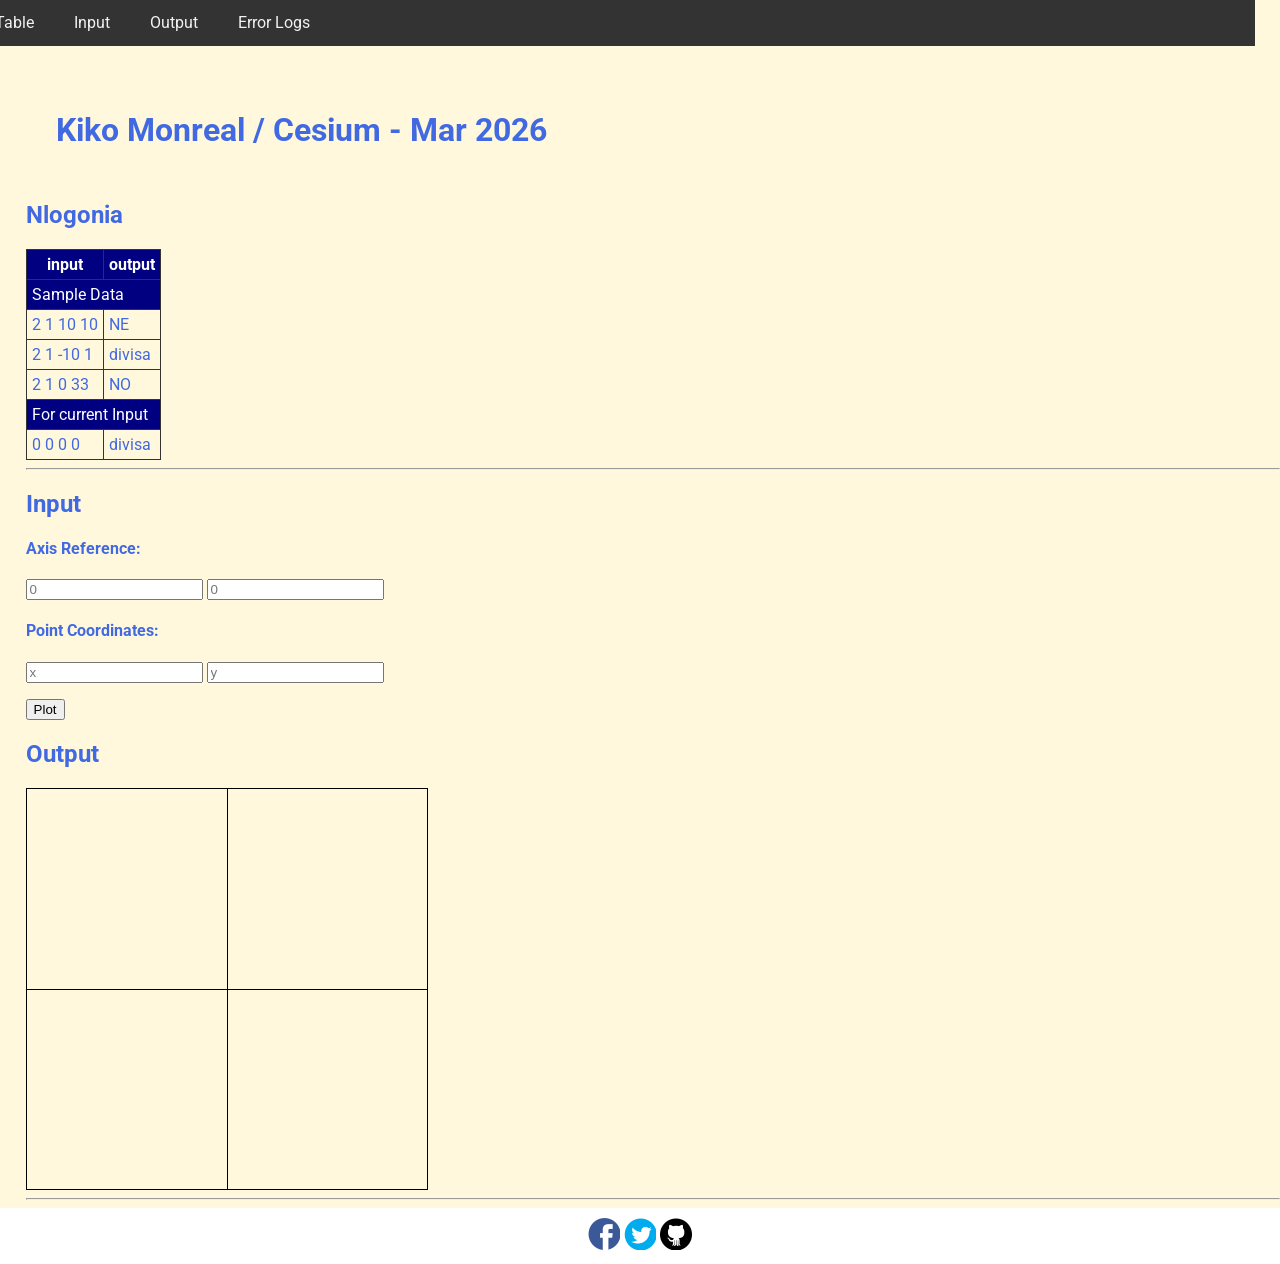
<file: public/quarter 4/3rdGraded/index.html>
<!DOCTYPE html>
<html>
<head>
  <meta charset="utf-8">
  <meta name="viewport" content="width=device-width">
  <!-- change the authors name to both your names-->
  <meta name="author" content="Kiko Monreal">
  <meta name="description" content="testing and debugging">
  <meta name="keywords" content="testing and debugging">
  <title>CS 3 </title>
  <link href="style.css" rel="stylesheet" type="text/css" />
  <link rel="preconnect" href="https://fonts.googleapis.com">
  <link rel="preconnect" href="https://fonts.gstatic.com" crossorigin>
  <link href="https://fonts.googleapis.com/css2?family=Open+Sans&family=Poppins:wght@300&family=Roboto&display=swap" rel="stylesheet">
  <link rel="icon" type="image/x-icon" href="images/favicon.ico">
</head>

<body>
  <header>
    <nav>
      <a href="#start">Table</a>
      <a href="#input">Input</a>
      <a href="#output">Output</a>
      <a href="errorlogs.html">Error Logs</a>
    </nav>
    
    <h1 style="padding: 30px">Kiko Monreal / Cesium  - Mar 2026 </h1>
    <h2 id="start"> Nlogonia </h2>
  </header>

  <section id="table">
    <table> 
      <tr class="rColor">
        <th> input </th> <th> output</th>
      </tr>
      <tr class="rColor"> 
        <td colspan="2"> Sample Data</td>
      </tr>
      <tr> 
        <td> 2 1 10 10 </td> <td> NE</td>
      </tr>
      <tr> 
        <td> 2 1 -10 1 </td> <td> divisa</td>
      </tr>
      <tr> 
        <td> 2 1 0 33 </td> <td> NO </td>
      </tr>
      <tr  class="rColor"> 
        <td colspan="2"> For current Input</td>
      </tr>
      <tr> 
        <td id="in1"> 0 0 0 0 </td> <td id="out1"> divisa </td>
      </tr>
    </table>
    <hr>
  </section>
  
  <section id="input">
    <h2> Input </h2>
  
    <h4>Axis Reference:</h4>
    <p>
      <input type="number" id="x0" placeholder="0">
      <input type="number" id="y0" placeholder="0">
    </p>
    
    <h4>Point Coordinates:</h4>
    <p>
      <input type="number" id="x" placeholder="x"> 
      <input type="number" id="y" placeholder="y">
    </p>
    <button onclick="plotPoint(Number(x0.value),Number(y0.value),Number(x.value), Number(y.value))"> Plot </button>
  </section>
  
  <section id="output">
    <h2 id="output"> Output </h2>
  
    <div id="coordinatePlane">
        <div id="xAxis" class="axis"></div>
        <div id="yAxis" class="axis"></div>
    </div>
    <hr>
  </section>
  
  <!--- anchors for socmed site are done with image sprites -->
  <footer>
    <a href="https://facebook.com"><div class="icon facebook"></div></a>
    <a href="https://twitter.com"><div class="icon twitter"></div></a>
    <a href="https://github.com"><div class="icon github"></div></a>
  </footer>
  <script defer src="script.js"></script>
</body>

</html>
</file>
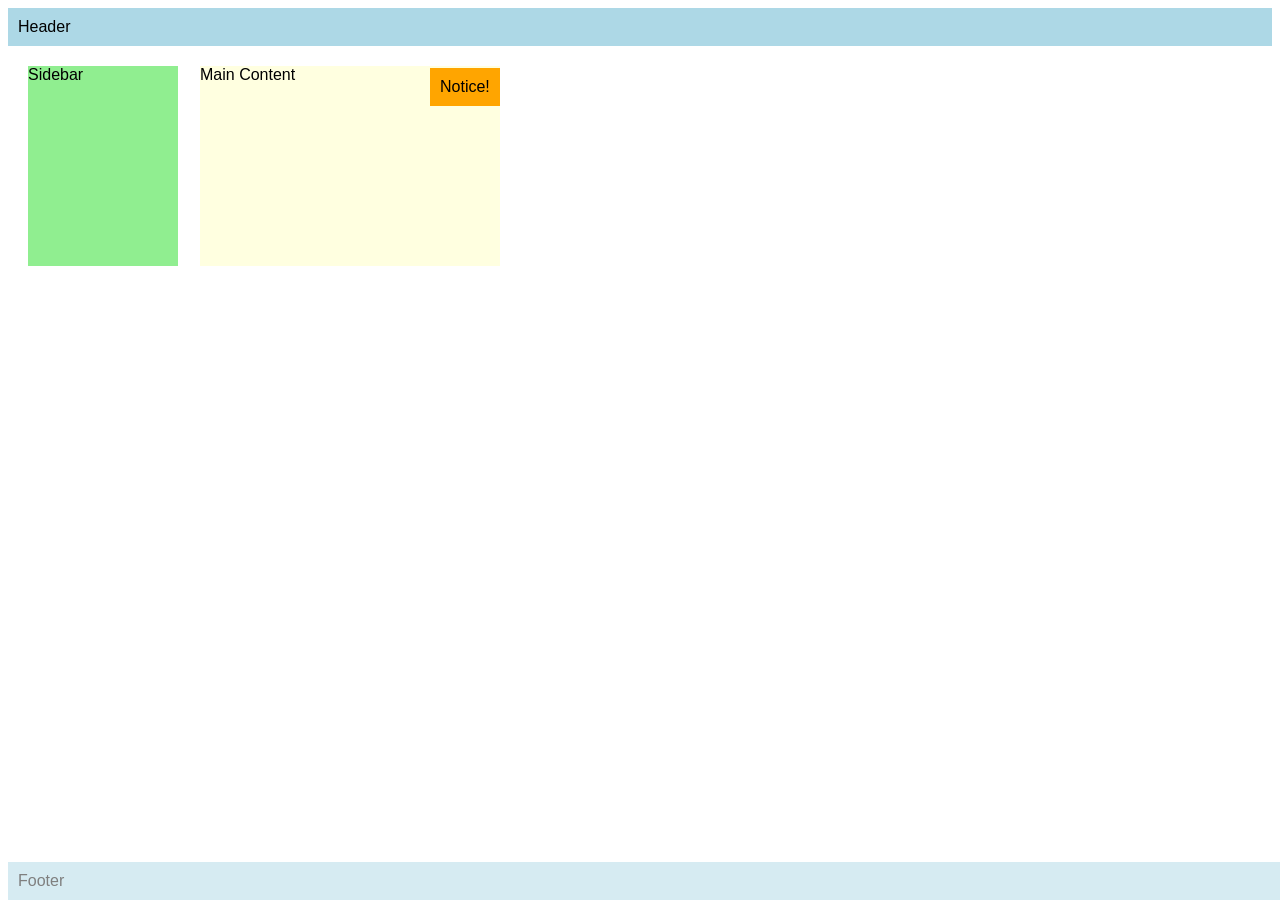
<file: SectionLNseatwork2.html>
<!DOCTYPE html>
<html>
<head>
  <meta name="author" content="MONREAL, Francis Warren P. and LOZANO, Rhys Laurence T." />
  <meta name="revised" content="27/03/2026" />
  <style>
    body { font-family: Arial, sans-serif; }
    .header, .footer {
      background: lightblue;
      padding: 10px;
    }
    .footer {
       opacity: 0.5;
       position: fixed; 
       bottom: 0; 
       width: 100%;
    }
    .sidebar {
      background: lightgreen;
      width: 150px;
      height: 200px;
      position: relative; 
      top: 20px; 
      left: 20px;
    }
    .content {
      background: lightyellow;
      width: 300px;
      height: 200px;
      position: absolute; 
      top: 66px; 
      left: 200px;
    }    
    .notice {
    position: absolute;
    left: 230px;
    bottom: 160px;
    background: orange;
    padding: 10px;
    z-index: 2;
}
  </style>
</head>
<body>
  <div class="header">Header</div>
  <div class="sidebar">Sidebar</div>
  <div class="content">Main Content
    <div class="notice">Notice!</div>
  </div>
  <div class="footer">Footer</div>
</body>
</html>
</file>
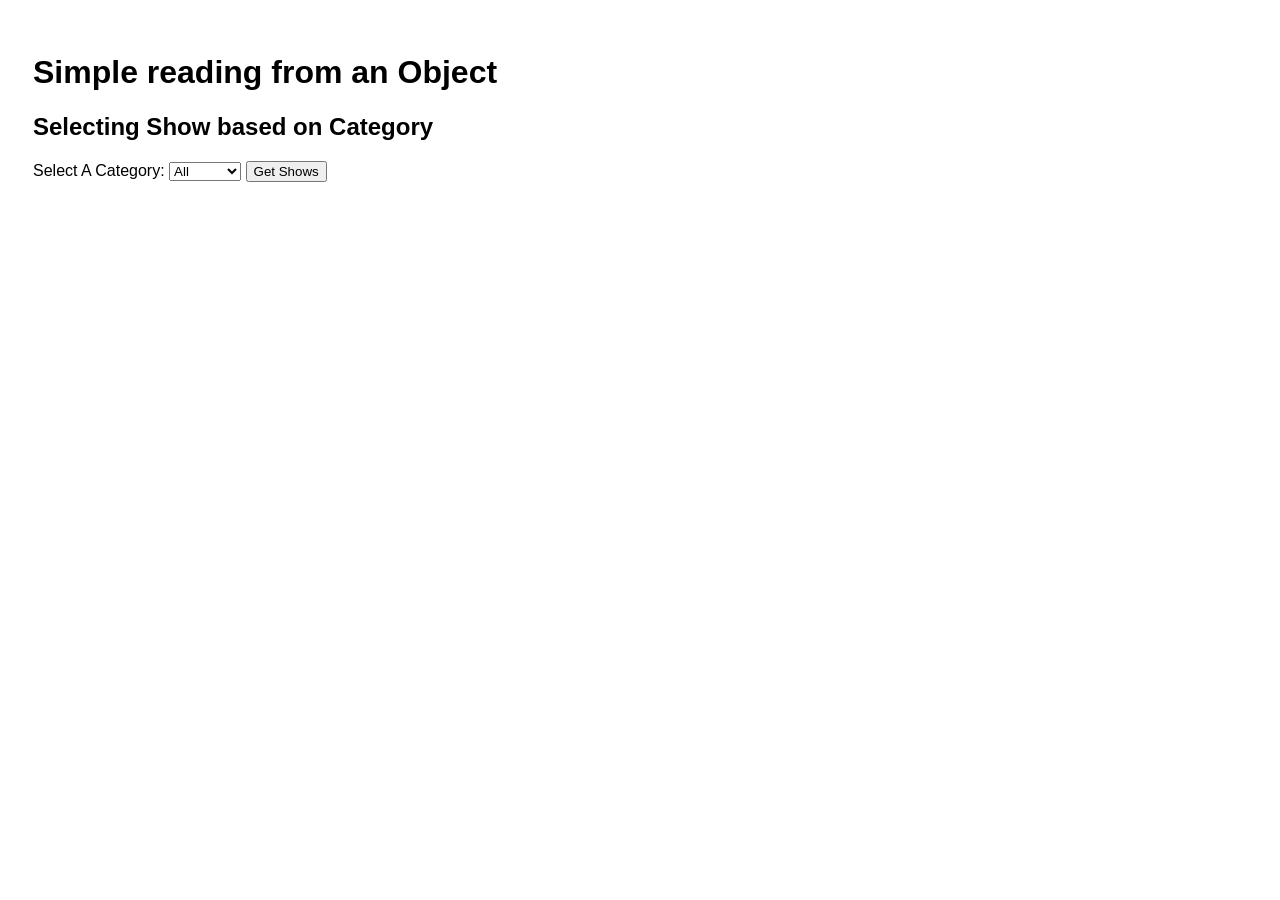
<file: public/arrayofobjects/arrayofobjects.html>
<!DOCTYPE html>
<html>
  <head>
    <title>Hello, World!</title>
    <link rel="stylesheet" href="styles.css" />
  </head>
  <body>
      <h1>Simple reading from an Object</h1>
      <h2>Selecting Show based on Category</h2> 
      <label>
        Select A Category:
        <select id="showCat" name="showCat">
          <option value="All">All</option>
          <option value="Drama">Drama</option>
          <option value="Comedy">Comedy</option>
          <option value="Sci-Fi">Sci-Fi</option>
          <option value="Anime">Anime</option>
        </select>
      </label>
      <button onclick="getShows()">Get Shows</button>
      <table id="results">

      </table>
      <p id="count"> </p>
      <script src="script.js"></script>
  </body>
</html>
</file>
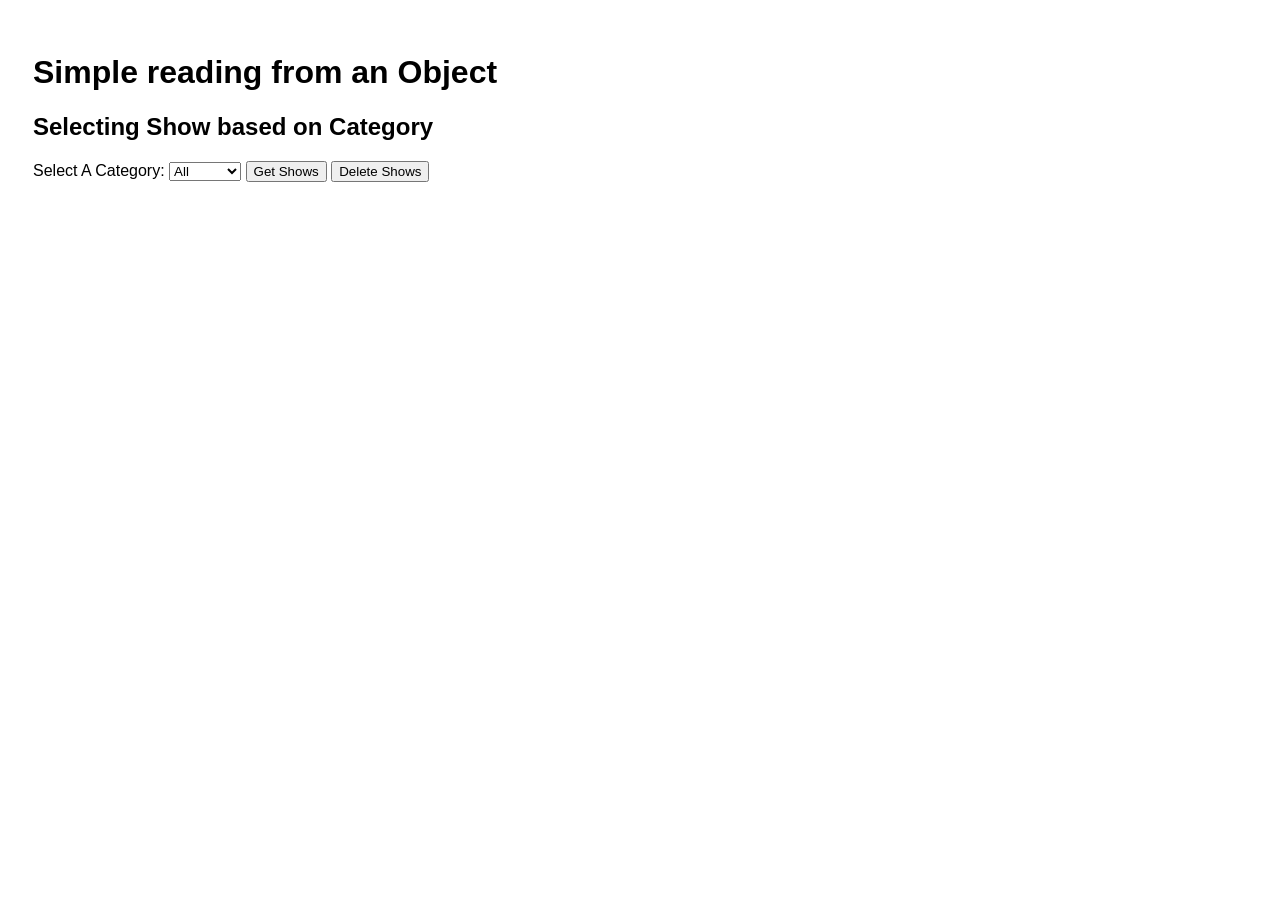
<file: public/objectsofobjects/objectsofobjects.html>
<!DOCTYPE html>
<html>
  <head>
    <title>Hello, World!</title>
    <link rel="stylesheet" href="styles.css" />
  </head>
  <body>
      <h1>Simple reading from an Object</h1>
      <h2>Selecting Show based on Category</h2> 
      <label>
        Select A Category:
        <select id="showCat" name="showCat">
          <option value="All">All</option>
          <option value="Drama">Drama</option>
          <option value="Comedy">Comedy</option>
          <option value="Sci-Fi">Sci-Fi</option>
          <option value="Anime">Anime</option>
        </select>
      </label>
      <button onclick="getShows()">Get Shows</button>
      <button onclick="delShows()">Delete Shows</button>
      <table id="results">

      </table>
      <p id="count"> </p>
      <script src="script.js"></script>
  </body>
</html>
</file>
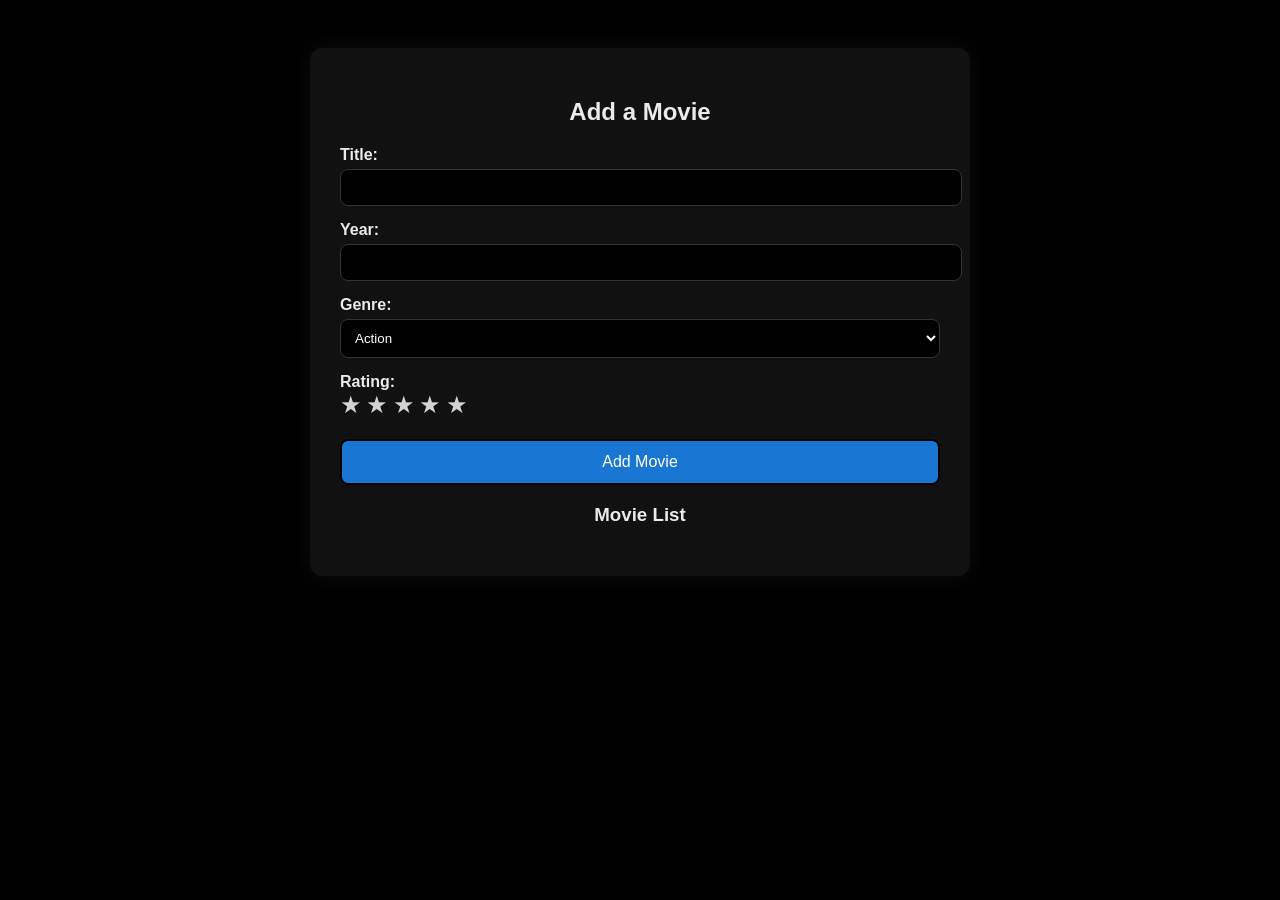
<file: public/quarter 4/q41gCesiumMonreal.html>
<!DOCTYPE html>
<html lang="en">
<head>
<meta charset="UTF-8">
<title>Movie Form</title>

<style>
  body {
    font-family: Arial, sans-serif;
    background-color: #000;
    color: #eaeaea; 
    display: flex;
    justify-content: center;
    padding: 40px;
  }

  .container {
    background: #111; 
    padding: 30px;
    border-radius: 12px;
    width: 600px;
    box-shadow: 0 0 20px rgba(255,255,255,0.05);
  }

  h2, h3 {
    text-align: center;
  }

  label {
    display: block;
    margin-top: 15px;
    font-weight: bold;
  }

  input, select {
    width: 100%;
    padding: 10px;
    margin-top: 5px;
    border-radius: 8px;
    border: 1px solid #333;
    background-color: #000;
    color: #fff;
    transition: all 0.25s ease;
  }

  input:hover, select:hover {
    border-color: #aaa;
    box-shadow: 0 0 8px rgba(255,255,255,0.3);
  }

  input:focus, select:focus {
    outline: none;
    background-color: #fff;  
    color: #000;          
    border-color: #fff;

    box-shadow:
      0 0 5px #fff,
      0 0 10px #fff,
      0 0 20px #fff,
      0 0 40px rgba(255,255,255,0.9);
  }

  .star {
    font-size: 24px;
    cursor: pointer;
    color: #555;
    transition: 0.2s;
  }

  .star.active {
    color: gold;
    text-shadow: 0 0 13px gold;
  }

  .star {
    font-size: 24px;
    cursor: pointer;
    color: lightgray;
  }

  .star.active {
    color: gold;
  }

  button {
    margin-top: 20px;
    width: 100%;
    padding: 12px;
    background: #1976d2;
    color: white;
    border: 2px solid black;
    border-radius: 8px;
    font-size: 16px;
    cursor: pointer;
  }

  .movie-list {
    margin-top: 20px;
    overflow: visible;
  }

  .movie-item {
    background: #111;
    border: 1px solid #333;
    padding: 10px;
    border-radius: 8px;
    margin-top: 10px;

    transition: transform 0.25s ease, box-shadow 0.25s ease;
  }

  .movie-item:hover {
    transform: scale(1.10);
    box-shadow: 0 0 15px rgba(255,255,255,0.3);
  }

  .gold {
    color: gold;
  }

  input::placeholder {
    color: #888;
  }

  input:focus::placeholder {
    color: #444;
  }
</style>
</head>

<body>

<div class="container">
  <h2>Add a Movie</h2>

  <label>Title:</label>
  <input type="text" id="title">

  <label>Year:</label>
  <input type="number" id="year">

  <label>Genre:</label>
  <select id="genre">
    <option>Action</option>
    <option>Comedy</option>
    <option>Drama</option>
    <option>Horror</option>
    <option>Sci-Fi</option>
    <option>Romance</option>
    <option>Fantasy</option>
  </select>

  <label>Rating:</label>
  <div class="stars" id="stars">
    <span class="star" data-value="1">★</span>
    <span class="star" data-value="2">★</span>
    <span class="star" data-value="3">★</span>
    <span class="star" data-value="4">★</span>
    <span class="star" data-value="5">★</span>
  </div>

  <button onclick="addMovie()">Add Movie</button>

  <h3>Movie List</h3>
  <div class="movie-list" id="movieList"></div>
</div>

<script>
  // inputed data for movies goes here⬇️⬇️
  let movies = JSON.parse(localStorage.getItem("movies")) || [];
  let rating = 0;

  const stars = document.querySelectorAll('.star');

  // adds function to stars
  stars.forEach(star => {
    star.addEventListener('click', () => {
      rating = star.getAttribute('data-value');
      updateStars();
    });
  });

  function updateStars() {
    stars.forEach(star => {
      star.classList.remove('active');
      if (star.getAttribute('data-value') <= rating) {
        star.classList.add('active');
      }
    });
  }

  function getStarsHTML(num) {
    let result = "";
    for (let i = 0; i < num; i++) {
      result += '<span class="gold">★</span>';
    }
    return result;
  }

  // adds moves to the list ⬇️⬇️
  function addMovie() {
    // calls functions for inputs
    const title = document.getElementById('title').value;
    const year = document.getElementById('year').value;
    const genre = document.getElementById('genre').value;

    // if no data is inputted (== 0)
    if (!title || !year || rating == 0) {
      alert("Please fill all fields!");
      return;
    }

    // creates the object
    const movie = { title, year, genre, rating };
    movies.push(movie);

    // updates the localStorage
    localStorage.setItem("movies", JSON.stringify(movies));

    displayMovies();

    document.getElementById('title').value = "";
    document.getElementById('year').value = "";
    rating = 0;
    updateStars();
  }

  function displayMovies() {
    const movieList = document.getElementById('movieList');
    movieList.innerHTML = "";

    movies.forEach(movie => {
      const div = document.createElement('div');
      div.className = 'movie-item';
      div.innerHTML = `${movie.title} (${movie.year}) - ${movie.genre}, Rating: ${getStarsHTML(movie.rating)}`;
      movieList.appendChild(div);
    });
  }

  displayMovies();
</script>

</body>
</html>
</file>
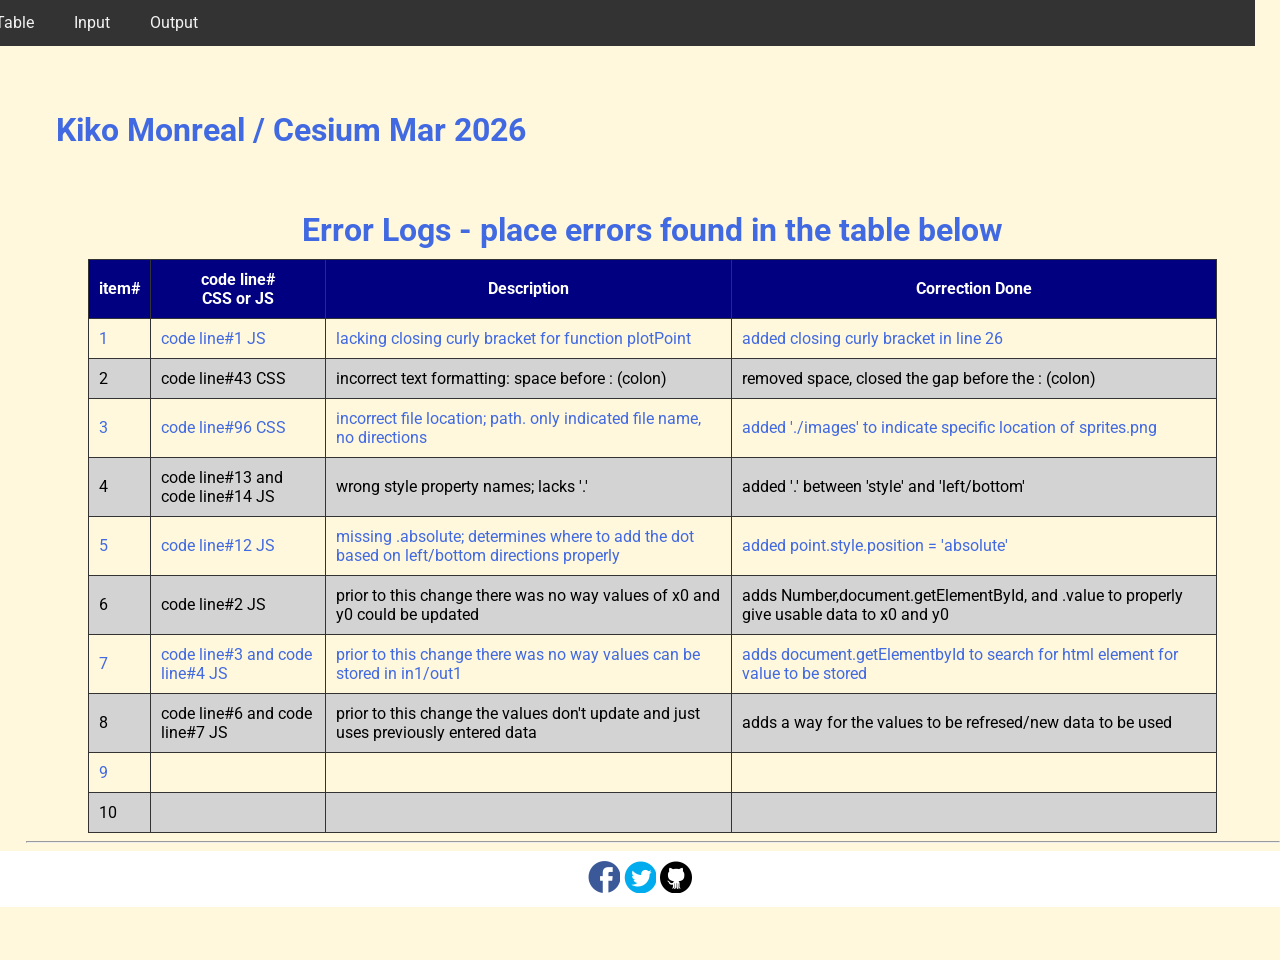
<file: public/quarter 4/3rdGraded/errorlogs.html>
<!DOCTYPE html>
<html>
<head>
  <meta charset="utf-8">
  <meta name="viewport" content="width=device-width">
  <meta name="author" content="Sir Roy/Al Mendoza">
  <meta name="description" content="testing and debugging">
  <meta name="keywords" content="testing and debugging">
  <title>CS3 </title>
  <link href="style.css" rel="stylesheet" type="text/css" />
  <link rel="preconnect" href="https://fonts.googleapis.com">
  <link rel="preconnect" href="https://fonts.gstatic.com" crossorigin>
  <link href="https://fonts.googleapis.com/css2?family=Open+Sans&family=Poppins:wght@300&family=Roboto&display=swap" rel="stylesheet">
  <link rel="icon" type="image/x-icon" href="images/favicon.ico">

  <style>
    tr:nth-child(1) ~ tr:nth-child(odd) {
      background-color: lightgray;
      color: black;
    }
    td, th {
      padding: 10px;
    }
    table {
      width: 90%;
      margin: 0 auto;
    }
    caption {
      font-size: 2em;
      font-weight: bold;
      padding: 10px;
    }
    
  </style>
</head>

<body>
  <header>
    <nav>
      <a href="index.html#start">Table</a>
      <a href="index.html#input">Input</a>
      <a href="index.html#output">Output</a>
    </nav>
    
    <h1 style="padding: 30px">Kiko Monreal / Cesium Mar 2026 </h1>
  </header>

  <section id="table">
    <table> 
      <caption> Error Logs - place errors found in the table below</caption>
      <tr class="rColor">
        <th> item# </th> 
        <th> code line#<br/>CSS or JS </th> 
        <th> Description</th>
        <th> Correction Done</th>
      </tr>
      <tr>
        <td> 1 </td> 
        <td> code line#1 JS </td> 
        <td> lacking closing curly bracket for function plotPoint</td>
        <td> added closing curly bracket in line 26</td>
      </tr>
      <tr>
        <td> 2 </td> 
        <td> code line#43 CSS </td> 
        <td> incorrect text formatting: space before : (colon) </td>
        <td> removed space, closed the gap before the : (colon)</td>
      </tr>
      <tr>
        <td> 3 </td> 
        <td> code line#96 CSS</td> 
        <td> incorrect file location; path. only indicated file name, no directions </td>
        <td> added './images' to indicate specific location of sprites.png </td>
      </tr>
      <tr>
        <td> 4 </td> 
        <td> code line#13 and code line#14 JS</td> 
        <td> wrong style property names; lacks '.' </td>
        <td> added '.' between 'style' and 'left/bottom' </td>
      </tr>
      <tr>
        <td> 5 </td> 
        <td> code line#12 JS</td> 
        <td> missing .absolute; determines where to add the dot based on left/bottom directions properly</td>
        <td> added point.style.position = 'absolute' </td>
      </tr>
      <tr>
        <td> 6 </td> 
        <td> code line#2 JS</td> 
        <td> prior to this change there was no way values of x0 and y0 could be updated </td>
        <td> adds Number,document.getElementById, and .value to properly give usable data to x0 and y0 </td>
      </tr>
      <tr>
        <td> 7 </td> 
        <td> code line#3 and code line#4 JS</td> 
        <td> prior to this change there was no way values can be stored in in1/out1 </td>
        <td> adds document.getElementbyId to search for html element for value to be stored </td>
      </tr>
      <tr>
        <td> 8 </td> 
        <td> code line#6 and code line#7 JS</td> 
        <td> prior to this change the values don't update and just uses previously entered data </td>
        <td> adds a way for the values to be refresed/new data to be used </td>
      </tr>
      <tr>
        <td> 9 </td> 
        <td> </td> 
        <td> </td>
        <td> </td>
      </tr>
      <tr>
        <td> 10 </td> 
        <td> </td> 
        <td> </td>
        <td> </td>
      </tr>
     
    </table>
    <hr>
  </section>
  
   
  <!--- anchors for socmed site are done with image sprites -->
  <footer>
    <a href="https://facebook.com"> 
    <div class="icon facebook"></div>
    </a>
    <a href="https://twitter.com">
    <div class="icon twitter"></div>
    </a>
    <a href="https://github.com">
    <div class="icon github"></div>
    </a>
  </footer>
 
</body>

</html>
</file>
<file: public/quarter 4/3rdGraded/style.css>
html {
  height: 100%;
  width: 100%;
  margin-top: 60px;
}

body{
  font-family: 'Open Sans', sans-serif;
  font-family: 'Poppins', sans-serif;
  font-family: 'Roboto', sans-serif;
  background-color: cornsilk;
  color:royalblue;
  padding: 0;
  margin: 0;
}

section, header {
  padding-left: 2%;
}

/*---- CSS to control the navigation bar --- 
Requirements for the navigation:
- Navigation should all be on one line only and located on the first line of the browser and will not scroll with the rest of the content.  
- There should also a hover effect on each of the links to change background and foreground color.
*/
nav {
    width: 100%;
    background-color: #333;
    display: flex;
    position: fixed;
    margin-top: -82px;
    margin-left: -51px;
}

nav a {
    display: inline-block;
    color: #f2f2f2;
    text-align: center;
    padding: 14px 20px;
    text-decoration: none;
}

nav a:hover {
    background-color: #ddd;
    color: black;
}

/*------ to control coordinatePlane, the location of the small red box  --------*/
#coordinatePlane {
    position: relative;
    height: 400px;
    width: 400px;
    border: 1px solid black;
}
.point {
    height: 10px;
    width: 10px;
    background-color: red;
}
.axis {
    position: absolute;
    background-color: black;
}

#xAxis {
    left: 0;
    top: 200px;
    width: 100%;
    height: 1px;
}
#yAxis {
    left: 200px;
    bottom: 0;
    width: 1px;
    height: 100%;
}

/* ----- CSS properties for footer tag to display socmed icons facebook, twitter and github using sprites ---
- Discover how to use image sprites to make this work
*/
footer {
    width: 100%;
    background-color: white;
    color: #333;
    text-align: center;
    padding: 10px 0;
}
footer a {
  text-decoration: none;
}

.icon {
    width: 32px;
    height: 32px;
    display: inline-block;
    background: url('./images/sprites.png') no-repeat;
}
.facebook {
    background-position: -226px -129px;
}
.twitter {
    background-position: -340px -129px;
}
.github {
    background-position: -456px -129px;
}

.facebook:hover {
  background-position: -226px -55px;
}
.twitter:hover {
  background-position: -340px -54px;
}
.github:hover {
  background-position: -456px -54px;
}

/* --- CSS for documenting process in the table in the errorlogs.html --*/
table{
  border-collapse: collapse;
}

th, td, tr{
  padding: 5px;
  border: 1px solid #333;  
}

.rColor {
  background-color: navy;
  color: white;
}
</file>
<file: public/arrayofobjects/styles.css>
body{
  padding: 25px;
  font-family: arial;
}

table {
  border-collapse: collapse;
  margin-top: 20px;
}
table, tr, td, th {
  border: 1px solid black;
}
td,th {
  padding: 5px;
}
tr:nth-child(odd) {
  background-color: lightgray;
}

p {
  color: blue;
}
</file>
<file: public/objectsofobjects/styles.css>
body{
  padding: 25px;
  font-family: arial;
}

table {
  border-collapse: collapse;
  margin-top: 20px;
}
table, tr, td, th {
  border: 1px solid black;
}
td,th {
  padding: 5px;
}
tr:nth-child(odd) {
  background-color: lightgray;
}

p {
  color: blue;
}
</file>
